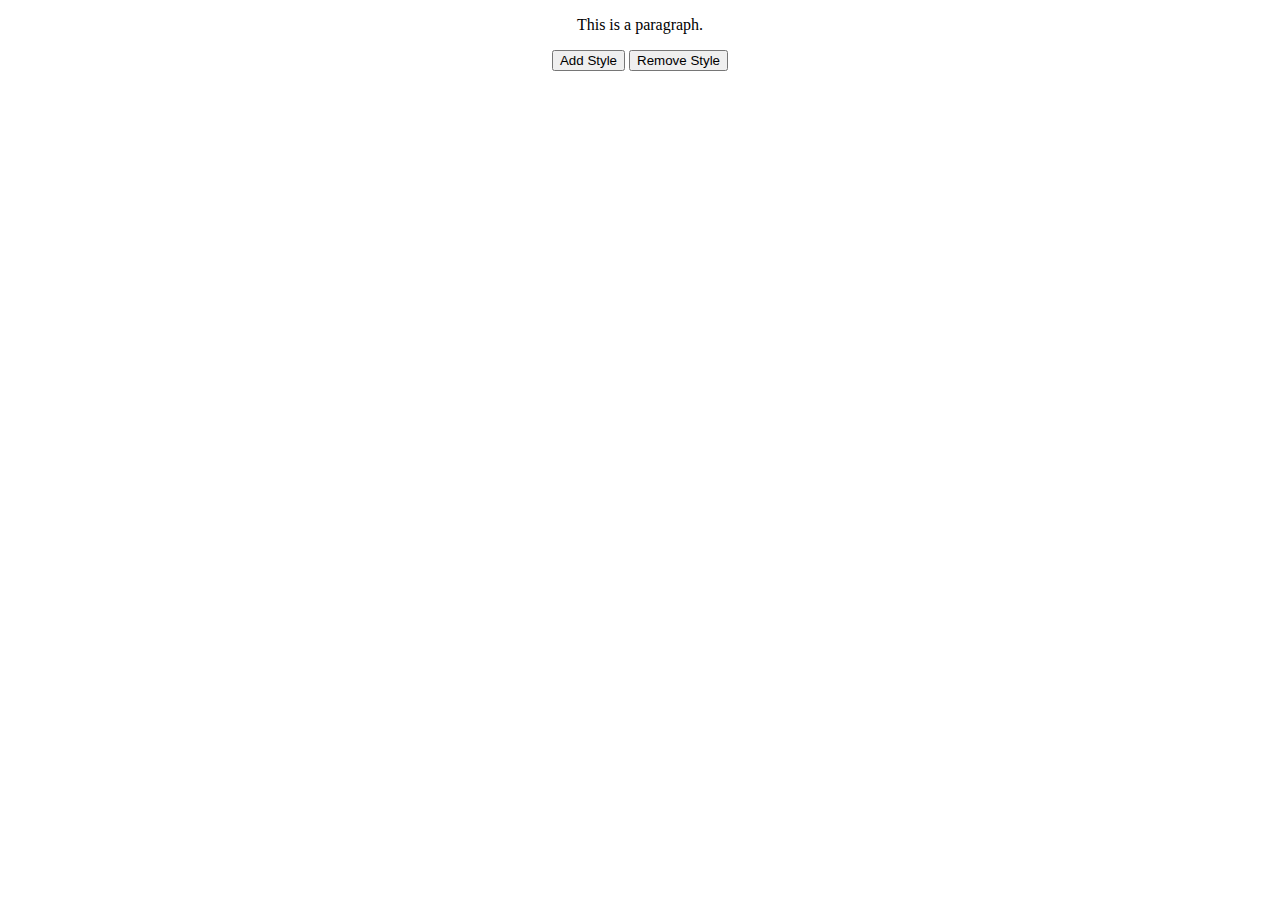
<file: changing css style dynamiclly/index.html>
<!DOCTYPE html>
<html lang="en">
<head>
    <meta charset="UTF-8">
    <meta http-equiv="X-UA-Compatible" content="IE=edge">
    <meta name="viewport" content="width=device-width, initial-scale=1.0">
    <title>changing css style dynamiclly</title>
    <link rel="stylesheet" href="style.css">
</head>
<body>
    <p id="para">This is a paragraph.</p>

    <button  onclick="addStyle()"> Add Style </button>
    <button  onclick="removeStyle()"> Remove Style </button>

    
    <script src="main.js"></script>
</body>
</html>
</file>
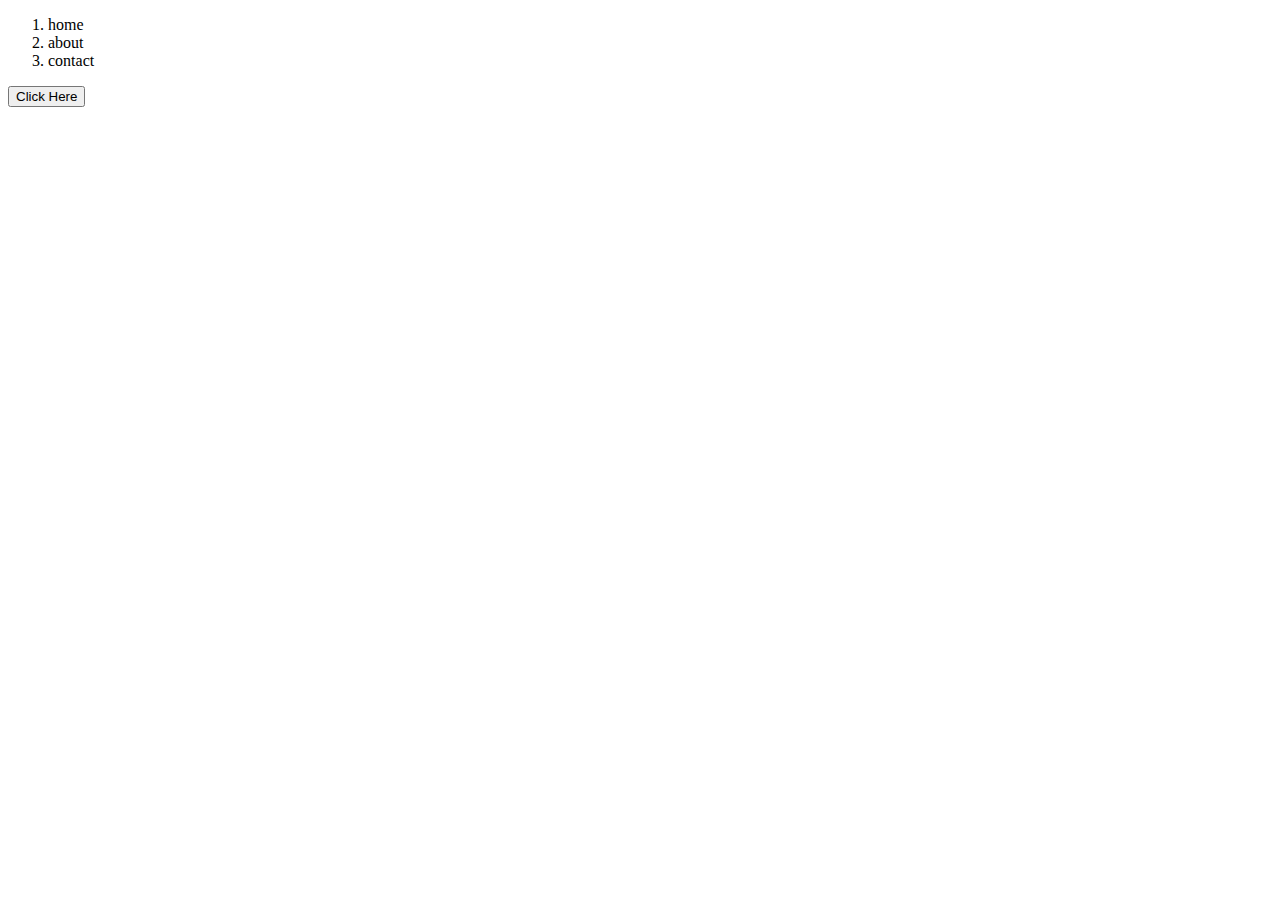
<file: dom intro/index.html>
<!DOCTYPE html>
<html lang="en">
<head>
    <meta charset="UTF-8">
    <meta http-equiv="X-UA-Compatible" content="IE=edge">
    <meta name="viewport" content="width=device-width, initial-scale=1.0">
    <title>dom intro and working with child node</title>
</head>
<body>
    <ol>
        <li>home</li>
        <li>about</li>
        <li>contact</li>
    </ol>
    <button type="submit">Click Here</button>
    <script src="main.js"></script>
</body>
</html>
</file>
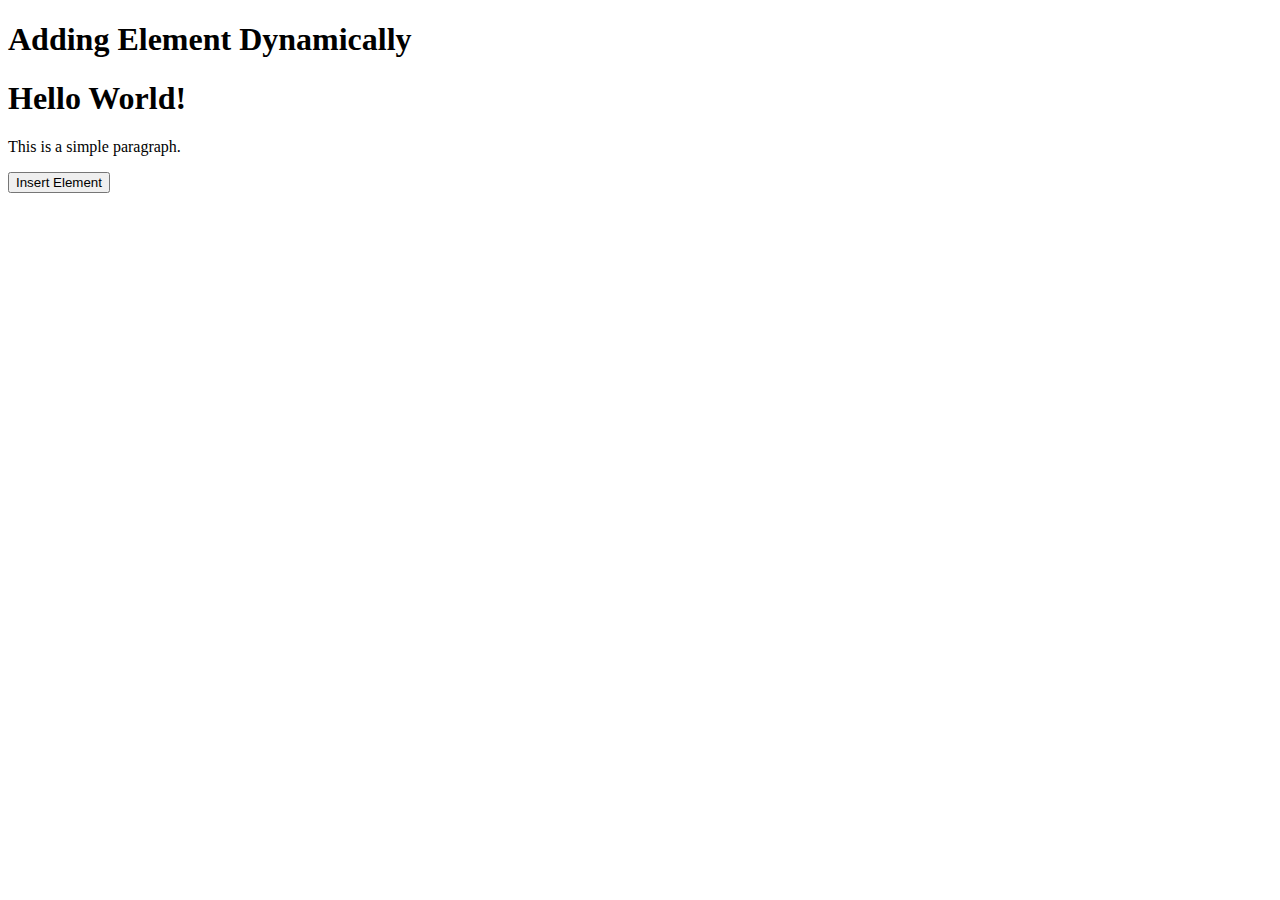
<file: dom manipulation-Adding New Elements/index.html>
<!DOCTYPE html>
<html lang="en">
<head>
    <meta charset="UTF-8">
    <meta http-equiv="X-UA-Compatible" content="IE=edge">
    <meta name="viewport" content="width=device-width, initial-scale=1.0">
    <title>dom manipulation-Adding New Elements</title>
</head>
<body>
    <div id="main">
        <h1 id="title">Hello World!</h1>
    <p id="hint">This is a simple paragraph.</p> 
    </div>
   
    <button type="button" onclick="insertElement()">Insert Element</button>


    <script src="main.js"></script>
</body>
</html>
</file>
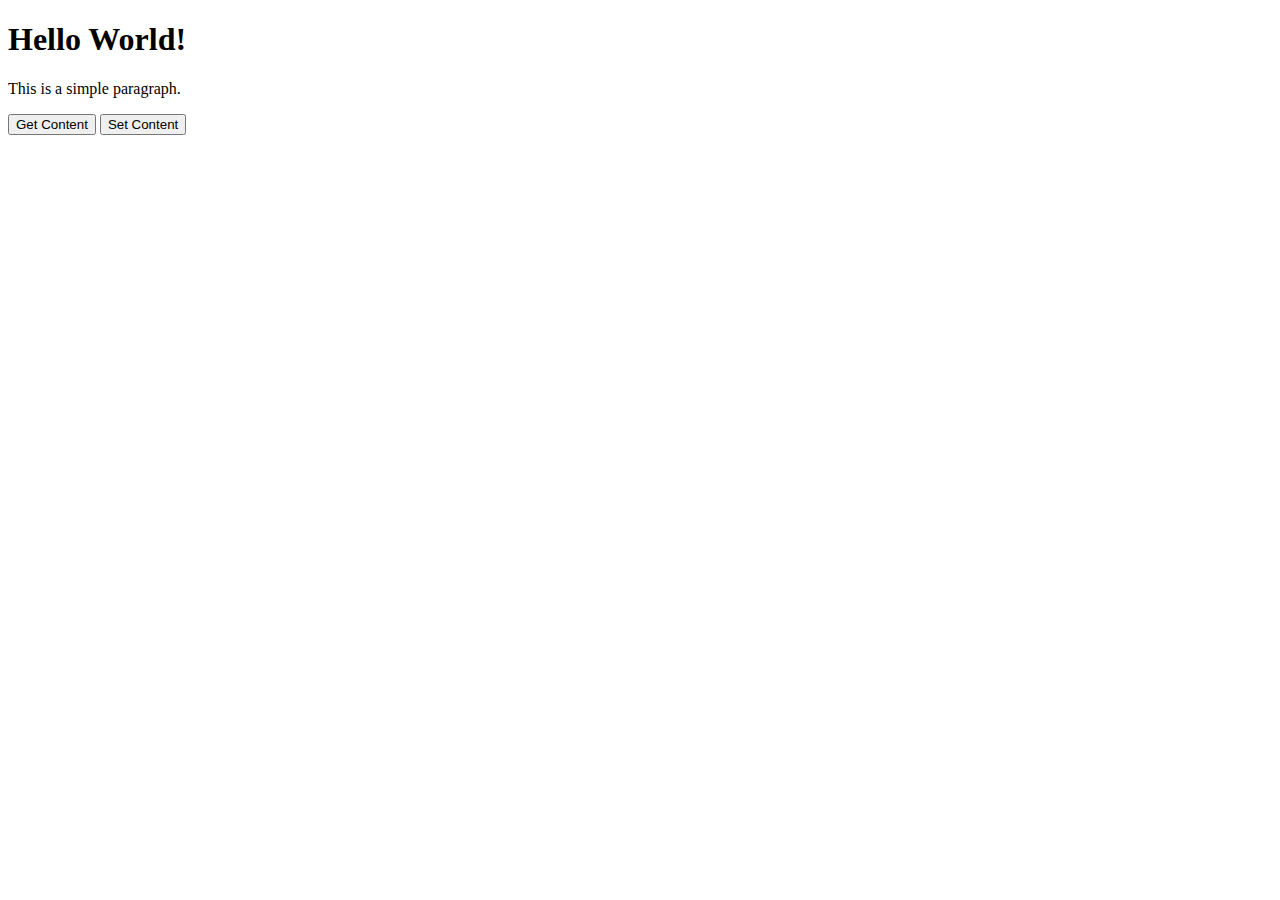
<file: dom manipulation-Inserting New Elements/index.html>
<!DOCTYPE html>
<html lang="en">
<head>
    <meta charset="UTF-8">
    <meta http-equiv="X-UA-Compatible" content="IE=edge">
    <meta name="viewport" content="width=device-width, initial-scale=1.0">
    <title>dom manipulation-Getting or Setting content of element</title>
</head>
<body>
    <div id="main">
        <h1 id="title">Hello World!</h1>
    <p id="hint">This is a simple paragraph.</p> 
    </div>
    <button type="button" onclick="getContent()">Get Content</button>
	<button type="button" onclick="setContent()">Set Content</button>
	
   

    <script src="main.js"></script>
</body>
</html>
</file>
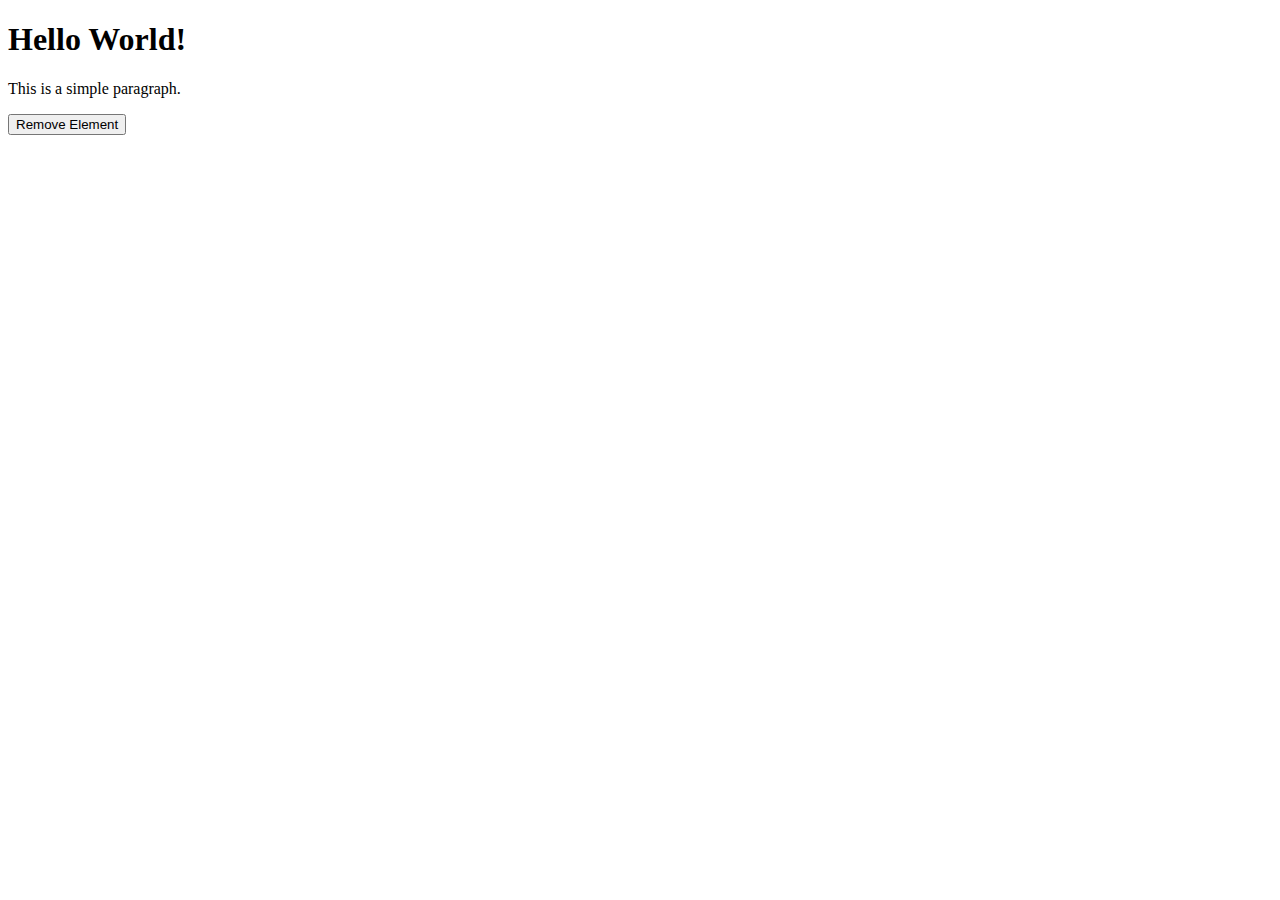
<file: dom manipulation-removing element/index.html>
<!DOCTYPE html>
<html lang="en">
<head>
    <meta charset="UTF-8">
    <meta http-equiv="X-UA-Compatible" content="IE=edge">
    <meta name="viewport" content="width=device-width, initial-scale=1.0">
    <title>dom manipulation-removing element</title>
</head>
<body>
    <h2>Remove Element Test</h2>
    <div id="main">
        <h1 id="title">Hello World!</h1>
    <p id="hint">This is a simple paragraph.</p> 
    </div>
    <button type="button" onclick="removeElement()">Remove Element</button>
    
    <script src="main.js"></script>
</body>
</html>
</file>
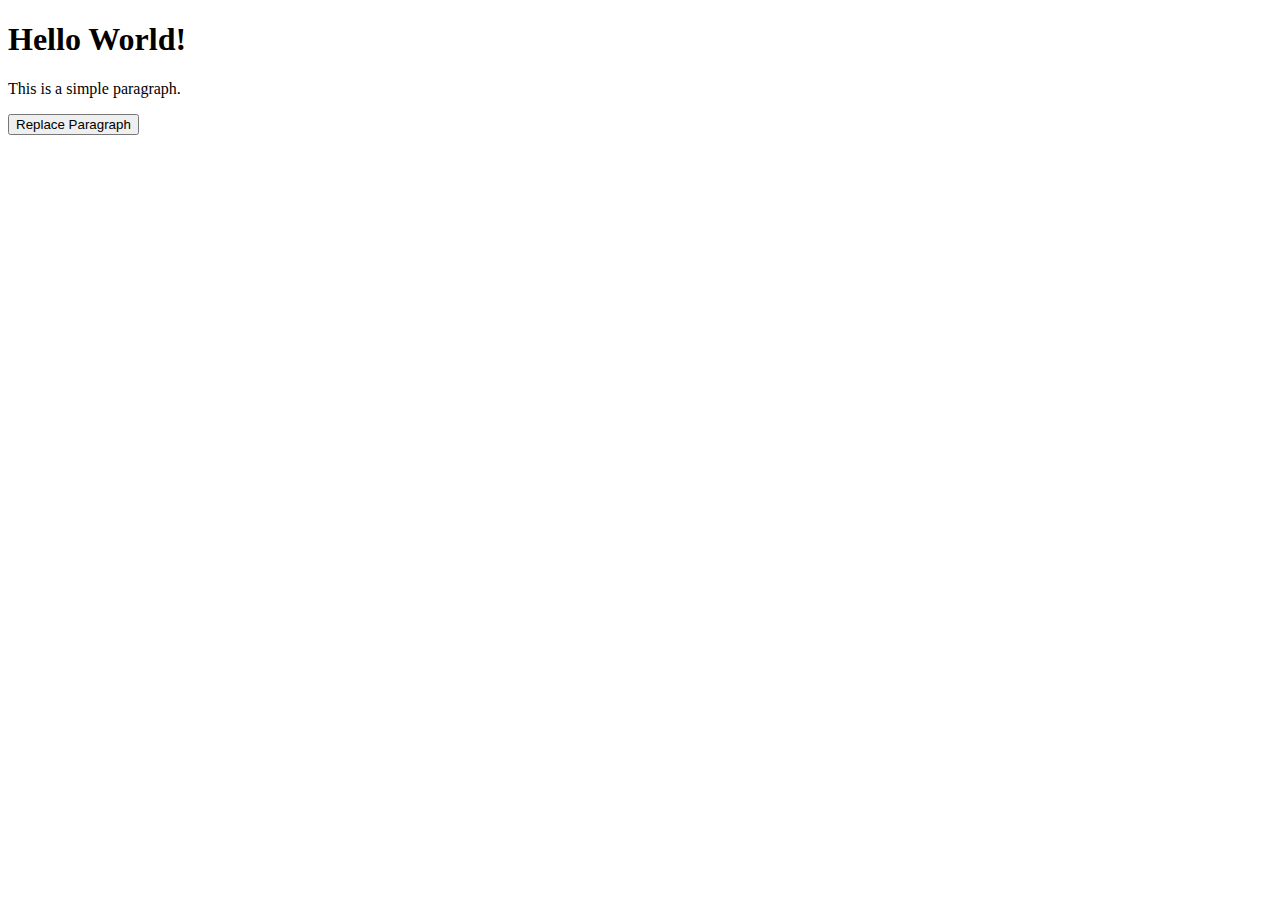
<file: dom manipulation-Replacing Existing Elements/index.html>
<!DOCTYPE html>
<html lang="en">
<head>
    <meta charset="UTF-8">
    <meta http-equiv="X-UA-Compatible" content="IE=edge">
    <meta name="viewport" content="width=device-width, initial-scale=1.0">
    <title>dom manipulation-Replacing Existing Elements </title>
</head>
<body>
    <div id="main">
        <h1 id="title">Hello World!</h1>
    <p id="hint">This is a simple paragraph.</p> 
    </div>
    <button type="button" onclick="replaceParagraph()">Replace Paragraph</button>

    
    <script src="main.js"></script>
</body>
</html>
</file>
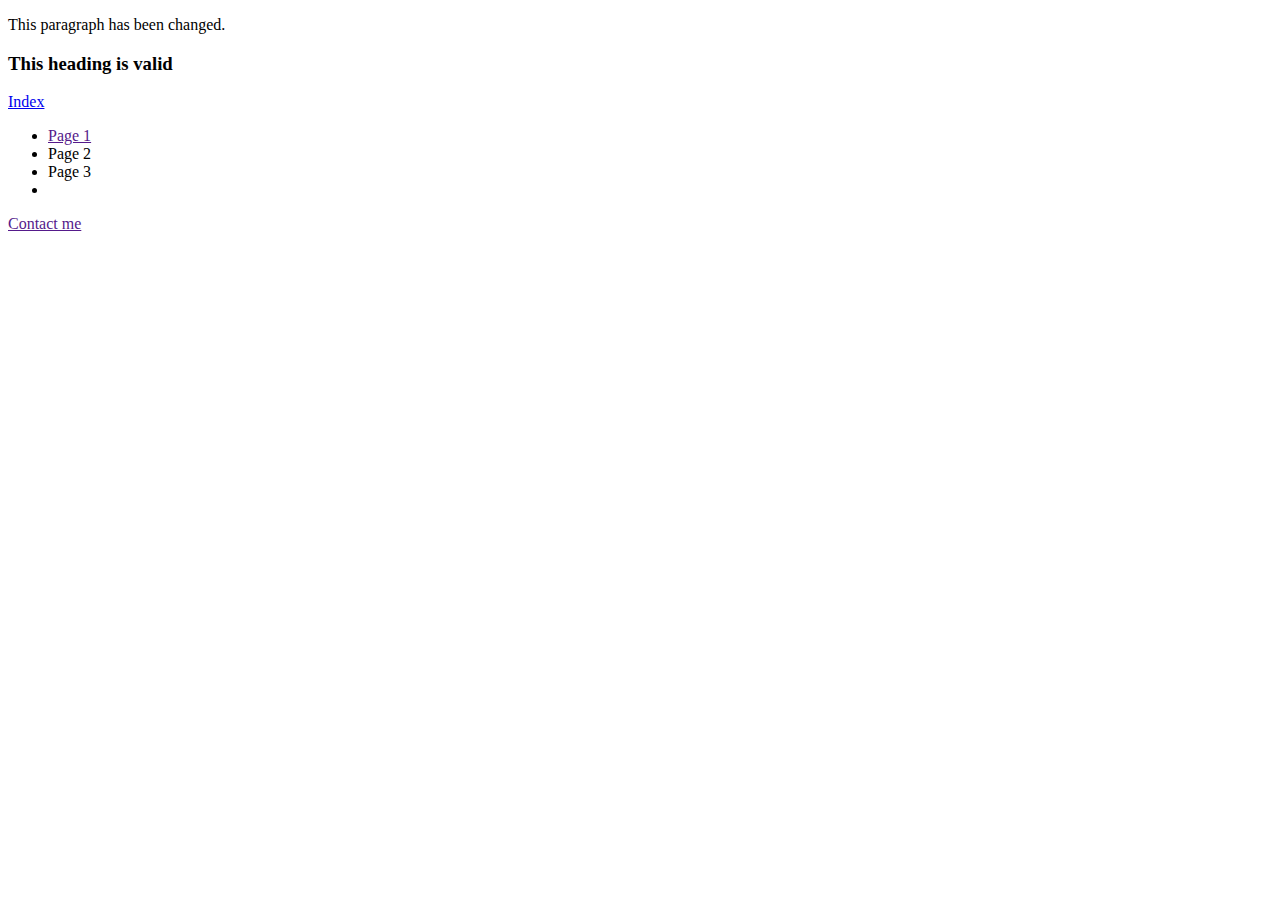
<file: query selector/index.html>
<!DOCTYPE html>
<html lang="en">
<head>
    <meta charset="UTF-8">
    <meta http-equiv="X-UA-Compatible" content="IE=edge">
    <meta name="viewport" content="width=device-width, initial-scale=1.0">
    <title>query selector</title>
</head>
<body>
    <p id="pid">This is paragraph.</p>
    <h3 class="hclass">This is class heading</h3>

    
     <a href="home">Home</a>
     <ul>
         <li> <a href="">page</a> </li>
         <li>page</li>
         <li>page<li>
     </ul>
     <div class="my-div">
         <a href="">contact</a>
     </div>
     <script src="main.js"></script>
</body>
</html>
</file>
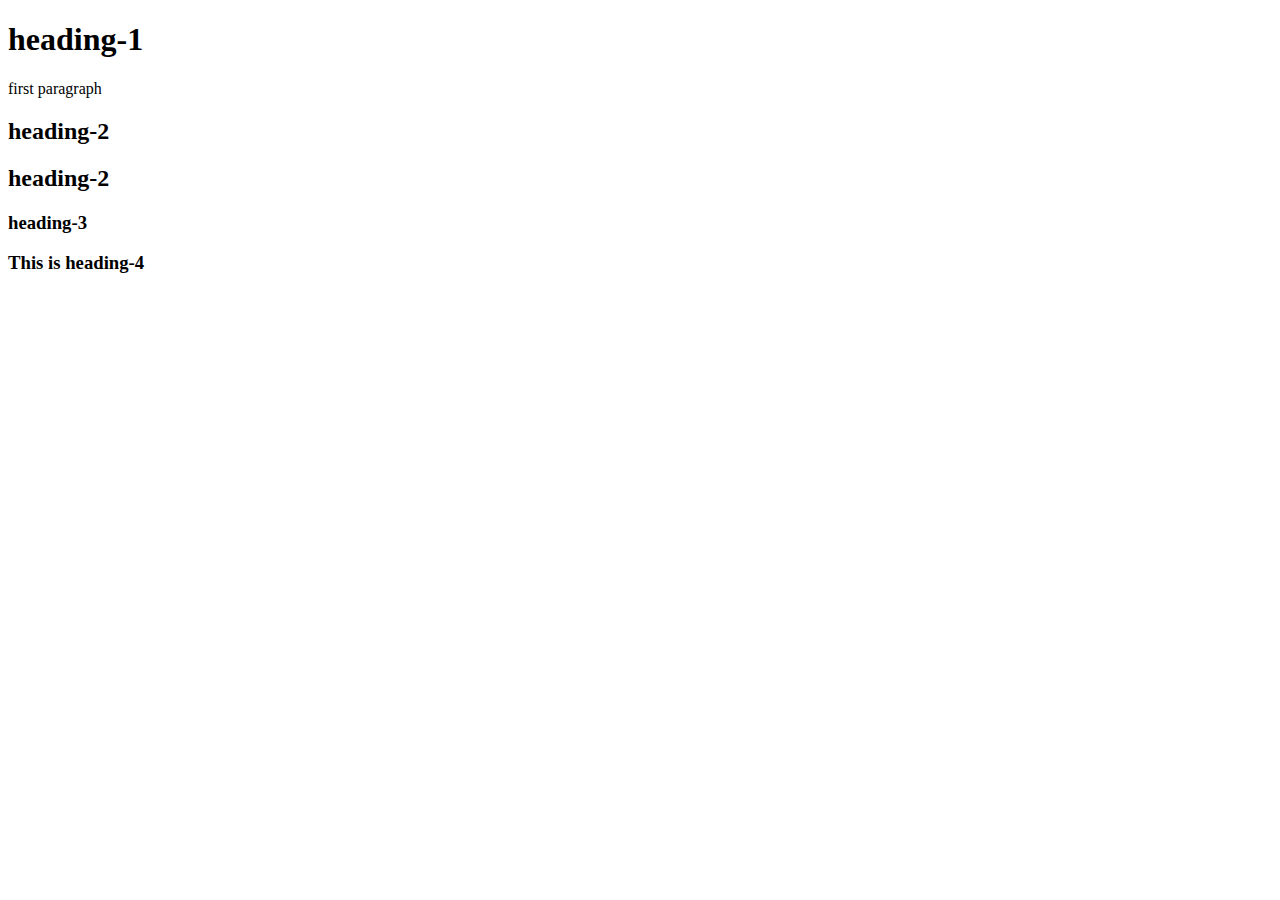
<file: selecting html element/index.html>
<!DOCTYPE html>
<html lang="en">
<head>
    <meta charset="UTF-8">
    <meta http-equiv="X-UA-Compatible" content="IE=edge">
    <meta name="viewport" content="width=device-width, initial-scale=1.0">
    <title>selecting html element</title>
</head>
<body>
    <h1 id="id">This is heading</h1>
    <p id="para">Lorem ipsum dolor sit amet.</p>
    
    <h2>This is heading 2</h2>
    <h2>This is heading 2</h2>
    <h3 class="clas">This is heading-3</h3>
    <h3 class="clas">This is heading-4</h3>

    <script src="main.js"></script>
</body>
</html>
</file>
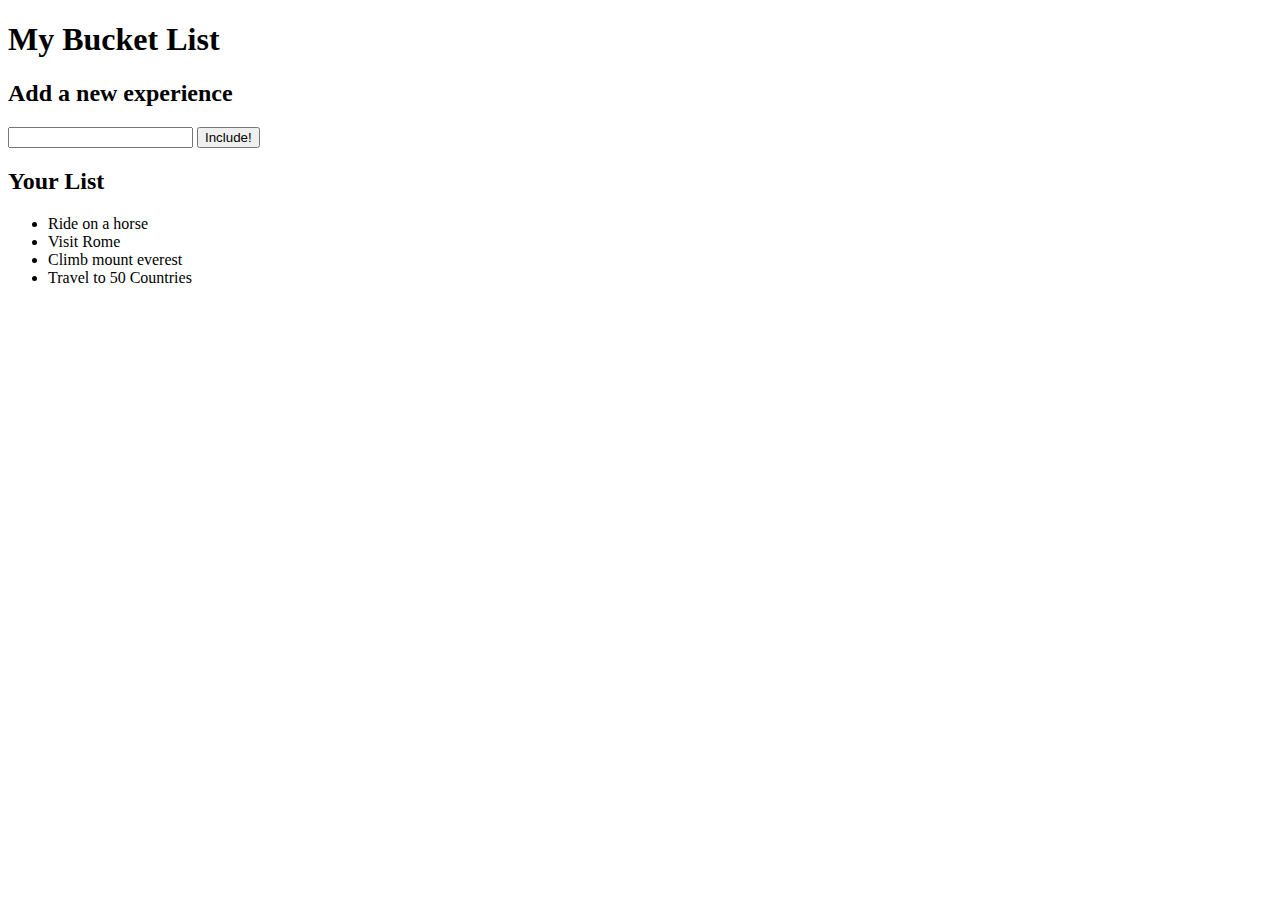
<file: Dom API/dom-api.html>
<!DOCTYPE html>
<html lang="en">
<head>
  <meta charset="UTF-8">
  <meta name="viewport" content="width=device-width, initial-scale=1.0">
  <meta http-equiv="X-UA-Compatible" content="ie=edge">
  <title>Dom Api</title>
</head>
<body>
  <div class="container">
      <header id="main-header" >
        <div class="container">
          <h1 id="header-title">My Bucket List</h1>
        </div>
      </header>

      <div class="container">
        <div class="card card-body">
          <h2 class="title">Add a new experience</h2>
          <form action="" class="form-inline m-3">
            <input type="text" class="form-control m-2">
            <input type="submit" class="btn btn-success" value="Include!">
          </form>
          <h2 class="title">Your List</h2>
          <ul id="items" class="list-group">
            <li class="list-group-item">Ride on a horse</li>
            <li class="list-group-item">Visit Rome</li>
            <li class="list-group-item">Climb mount everest</li>
            <li class="list-group-item">Travel to 50 Countries</li>
          </ul>
        </div>
      </div>
  </div>

  <script src="dom-api.js"></script>

</body>
</html>
</file>
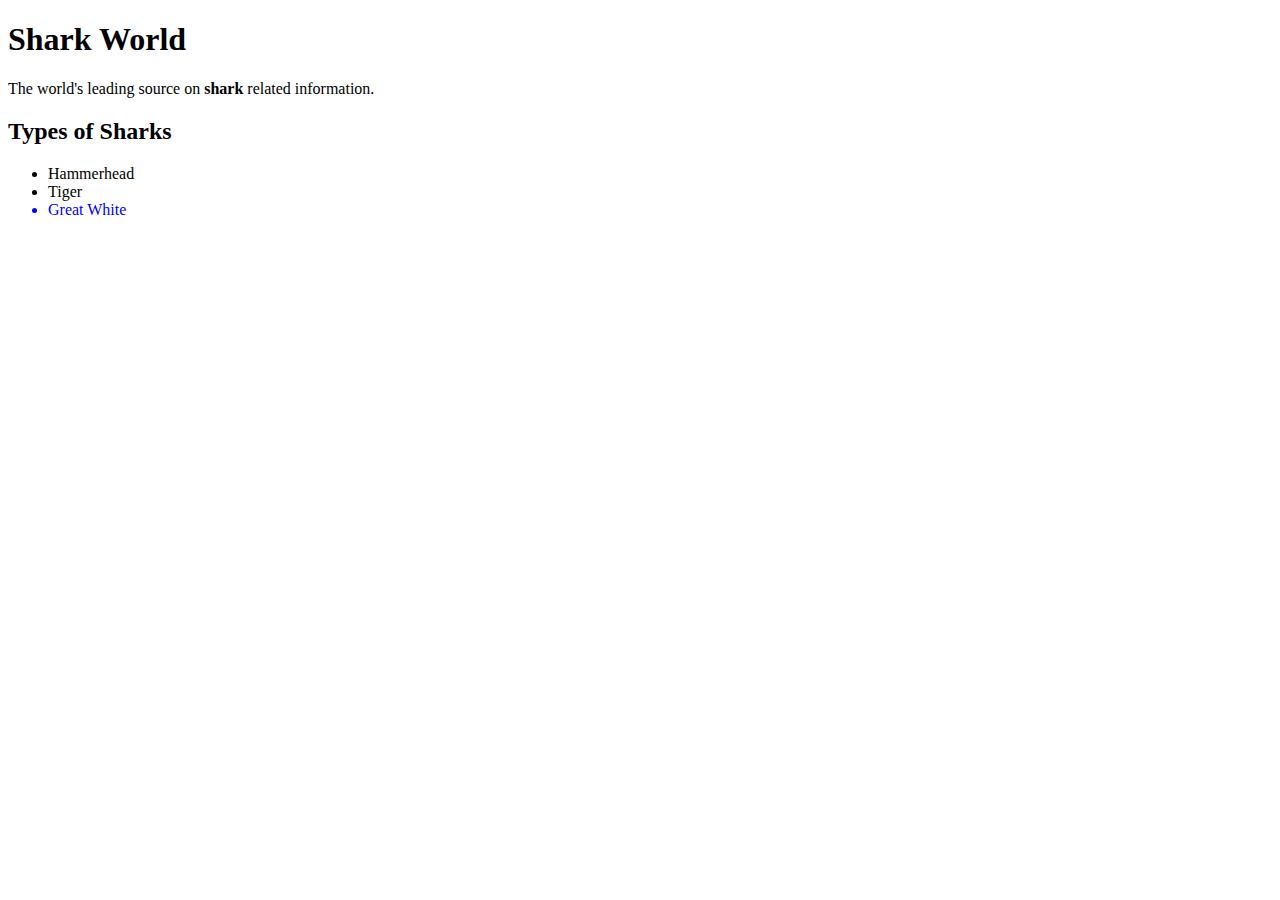
<file: the dom tree and notes/dom-tree.html>
<!DOCTYPE html>
<html lang="en">
<head>
    <meta charset="UTF-8">
    <meta name="viewport" content="width=device-width, initial-scale=1.0">
    <title>dom tree and nodes</title>
</head>
<body>
    <div class="container">
    <h1>Shark World</h1>
    <p>The world's leading source on <strong>shark</strong> related information.</p>
    <h2>Types of Sharks</h2>
    <ul>
      <li>Hammerhead</li>
      <li>Tiger</li>
      <li>Great White</li>
    </ul>
    </div>

    <script src="dom-tree.js"></script>
</body>
</html>
</file>
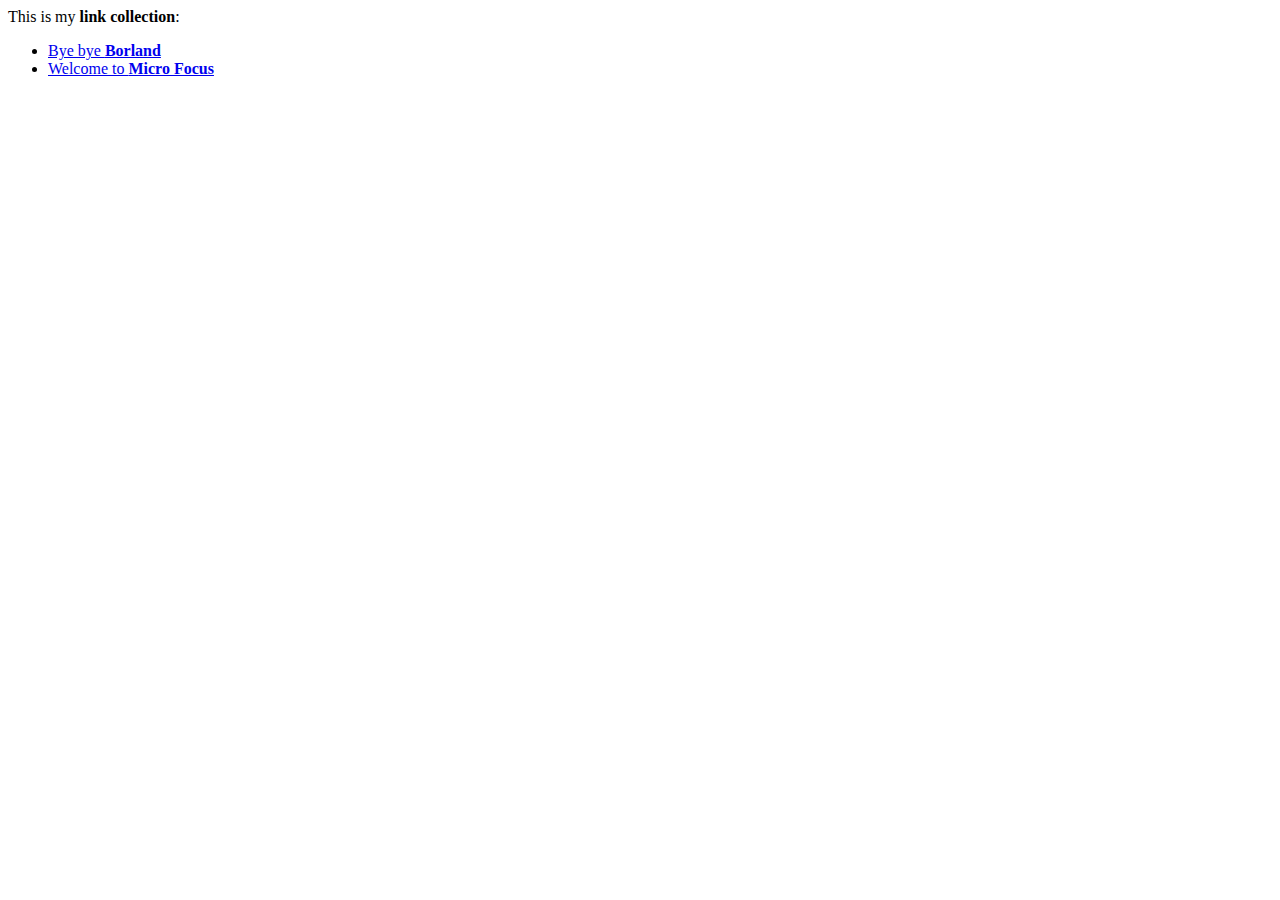
<file: working with texts in dom/text-in-dom.html>
<!DOCTYPE html>
<html lang="en">
<head>
    <meta charset="UTF-8">
    <meta name="viewport" content="width=device-width, initial-scale=1.0">
    <title>working with text in dom</title>
</head>
<body>
    <div id="mylinks">
        This is my <b>link collection</b>:
        <ul>
          <li><a href="www.borland.com">Bye    bye <b>Borland</b> </a></li>
          <li><a href="www.microfocus.com">Welcome to <b>Micro Focus</b></a></li>
        </ul>
      </div>

      <script src="text-in-dom.js"></script>
</body>
</html>
</file>
<file: changing css style dynamiclly/style.css>
body{
    text-align: center;
}
.para-style{
    font-size: 35px;
    font-style: italic;
    color: chartreuse;
    font-weight: 900;
}
</file>
